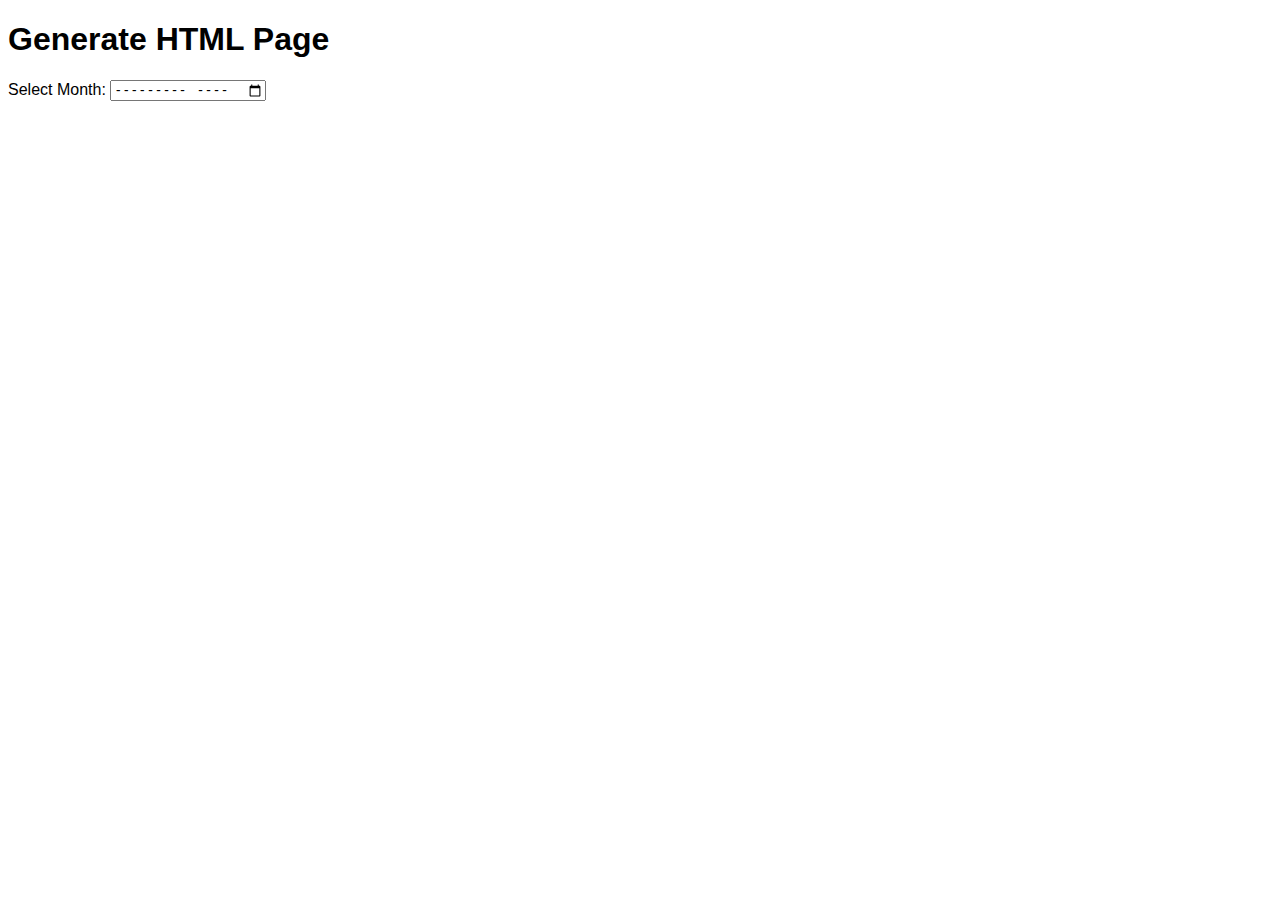
<file: finace project/10.html>
<!-- <!DOCTYPE html>
<html lang="en">
<head>
  <meta charset="UTF-8">
  <title>Excel Sheet</title>
  <link rel="stylesheet" href="10.css">
</head>
<body>
  <h1>Generate HTML Page</h1>
  <label for="inputDate">Enter Date:</label>
  <input type="date" id="inputDate" onchange="toggleButtons()">
  <button id="generateButton" onclick="generatePage()" style="display: none;">Generate Page</button>
  <button id="previousButton" onclick="generatePreviousPage()" style="display: none;">Previous Data</button>

  <div id="generatedContent"></div>

  <script src="10.js"></script>
  <script>
    function toggleButtons() {
      const inputDate = new Date(document.getElementById('inputDate').valueAsDate); // Changed to valueAsDate for better date handling

      if (!inputDate) return; // Added a check if no date is selected
      
      const currentDate = new Date();

      const generateButton = document.getElementById('generateButton');
      const previousButton = document.getElementById('previousButton');

      if (inputDate >= currentDate || inputDate.toDateString() === currentDate.toDateString()) { // Added condition for today or future date
        generateButton.style.display = 'inline-block';
        previousButton.style.display = 'none';
      } else {
        generateButton.style.display = 'none';
        previousButton.style.display = 'inline-block';
      }
    }
  </script>
</body>
</html> -->
<!DOCTYPE html>
<html lang="en">
<head>
  <meta charset="UTF-8">
  <title>Excel Sheet</title>
  <link rel="stylesheet" href="10.css">
</head>
<body>
  <h1>Generate HTML Page</h1>
  <label for="inputMonth">Select Month:</label>
  <input type="month" id="inputMonth" onchange="toggleButtons()">
  <button id="generateButton" onclick="generatePage()" style="display: none;">Generate Page</button>
  <button id="previousButton" onclick="generatePreviousPage()" style="display: none;">Previous Data</button>

  <div id="generatedContent"></div>

  <script src="10.js"></script>
  <script>
    function toggleButtons() {
      const inputMonth = document.getElementById('inputMonth').value;

      if (!inputMonth) return;

      const currentMonth = new Date().toISOString().slice(0, 7);

      const generateButton = document.getElementById('generateButton');
      const previousButton = document.getElementById('previousButton');

      if (inputMonth >= currentMonth) {
        generateButton.style.display = 'inline-block';
        previousButton.style.display = 'none';
      } else {
        generateButton.style.display = 'none';
        previousButton.style.display = 'inline-block';
      }
    }
  </script>
</body>
</html>
</file>
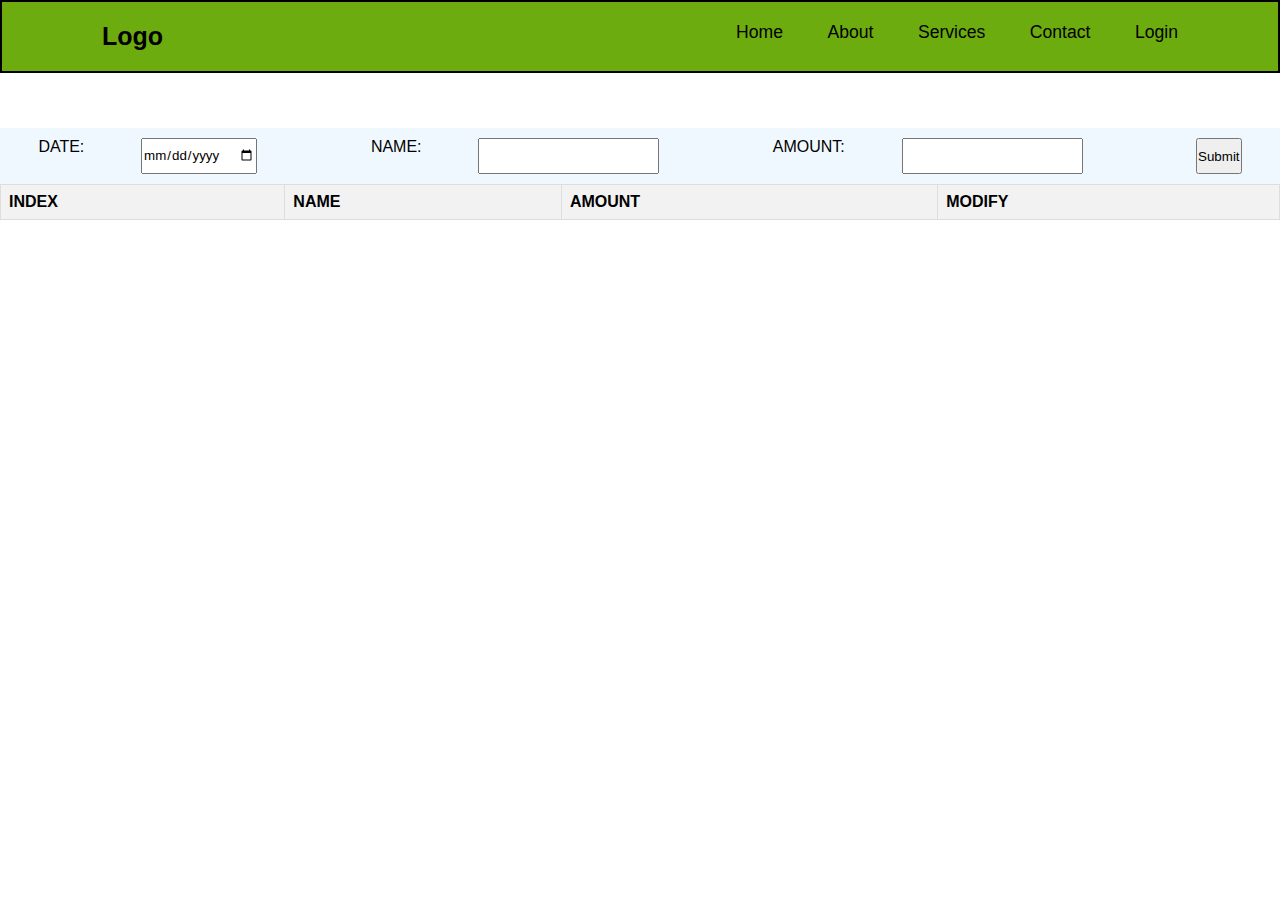
<file: finace project/project.html>
<!DOCTYPE html>
<html lang="en">
<head>
  <meta charset="UTF-8">
  <title>Excel page</title>
  <link rel="stylesheet" href="project.css">
</head>
<body>
  <div>
    <header>
      <h2 class="logo" id="selectedDate"><b>Logo</b></h2>
      <nav class="navigation">
        <a href="10.html">Home</a>
        <a href="#">About</a>
        <a href="#">Services</a>
        <a href="#">Contact</a>
        <a href="index.html">Login</a>
      </nav>
    </header>
  </div>
  <div>
    <form id="userForm">
      <label for="inputDate">DATE:</label>
      <input type="date" id="inputDate" name="inputDate" onchange="displaySelectedDate()"><br><br>

      <label for="input1">NAME:</label>
      <input type="text" id="input1" name="input1"><br><br>

      <label for="input2">AMOUNT:</label>
      <input type="text" id="input2" name="input2"><br><br>

      <input type="button" value="Submit" onclick="addToTable()">
    </form>

    <table id="excelTable">
      <thead>
        <tr>
          <th>INDEX</th>
          <th>NAME</th>
          <th>AMOUNT</th>
          <th>MODIFY</th>
        </tr>
      </thead>
      <tbody id="tableBody"></tbody>
    </table>
  </div>

  <script src="10.js"></script>
  <script>
    function addToTable() {
      const input1 = document.getElementById('input1').value;
      const input2 = document.getElementById('input2').value;

      const tableBody = document.getElementById('tableBody');
      const rowCount = tableBody.rows.length;

      const newRow = tableBody.insertRow(-1);
      const cellIndex = newRow.insertCell(0);
      const cell1 = newRow.insertCell(1);
      const cell2 = newRow.insertCell(2);
      const cellModify = newRow.insertCell(3);

      cellIndex.textContent = rowCount + 1;
      cell1.textContent = input1;
      cell2.textContent = input2;

      const modifyButton = document.createElement('button');
      modifyButton.textContent = 'Modify';
      modifyButton.onclick = function() {
        const row = this.parentNode.parentNode;
        const name = row.cells[1].textContent;
        const amount = row.cells[2].textContent;

        document.getElementById('input1').value = name;
        document.getElementById('input2').value = amount;

        const saveButton = document.createElement('button');
        saveButton.textContent = 'Save';
        saveButton.onclick = function() {
          row.cells[1].textContent = document.getElementById('input1').value;
          row.cells[2].textContent = document.getElementById('input2').value;
          cellModify.innerHTML = '';
          cellModify.appendChild(modifyButton);
          clearInputs();
          document.getElementById('input1').focus();
        };
        cellModify.innerHTML = '';
        cellModify.appendChild(saveButton);
      };
      cellModify.appendChild(modifyButton);

      clearInputs();
      document.getElementById('input1').focus();
      return false;
    }

    function displaySelectedDate() {
      const selectedDate = document.getElementById('inputDate').value;
      document.getElementById('selectedDate').textContent = `Selected Date: ${selectedDate}`;
    }

    // Event listeners for Enter key press in input fields
    document.getElementById('input1').addEventListener('keyup', function(event) {
      if (event.key === 'Enter') {
        event.preventDefault();
        document.getElementById('input2').focus();
      }
    });

    document.getElementById('input2').addEventListener('keyup', function(event) {
      if (event.key === 'Enter') {
        event.preventDefault();
        addToTable();
      }
    });

    // Function to clear inputs
    function clearInputs() {
      document.getElementById('input1').value = '';
      document.getElementById('input2').value = '';
    }
  </script>
</body>
</html>
</file>
<file: finace project/10.css>
body { font-family: Arial, sans-serif; }
input { margin-bottom: 10px; }
button { padding: 8px 16px; }
</file>
<file: finace project/project.css>
*{
  margin:0;
  padding: 0;
  box-sizing: border-box;
  font-family: 'popins',sans-serif;
  /* background: aliceblue; */

}
header{
  position: fixed;
  top:0;
  left:0;
  width: 100%;
  padding:20px 100px;
  background: rgb(109, 172, 15);
  /* background-color: rgb(92, 153, 0); */
  display: flex;
  justify-content: space-between;
  align-items: centre;
  z-index: 99;
  border: 2px solid black;
}
.logo{
  font-size: 25px;
  color:rgb(0, 0, 0);
  user-select: none;

}
.navigation a {
  position: relative;
  font-size: 1.1rem;
  color: rgb(0, 0, 0);
  text-decoration: none;
  font-weight: 500;
  margin-left: 40px;
}
.navigation a::after{
  content: '';
  position: absolute;
  left: 0;
  bottom: -6px;
  width:100%;
  height: 3px;
  background:rgb(0, 0, 0);
  border-radius: 5px;
  transform: scaleX(0);
  transition: transform .1s;
}
.navigation a:hover::after{
  transform: scaleX(1);
}
.navigation .Login {
  width: 130px;
  height:50px;
  background:transparent;
  border: 2px solid rgb(0, 0, 0);
  outline: none;
  cursor: pointer;
  font-size: 1.1rem;
  color: rgb(0, 0, 0);
  font-weight: 500;
  margin-left: 40px;
  border-radius: 6px;
}
form{
  margin-top: 10%;
  padding: 10px;;
  display: flex;
  justify-content: space-around;
  align-content: center;
  background-color: aliceblue;
}
.navigation .Login:hover{
  background:rgb(0, 0, 0);
  color: rgb(255, 255, 255);
}
table {
  border-collapse: collapse;
  width: 100%;
  background-color: rgb(215, 215, 215);
}

th, td {
  border: 1px solid #ddd;
  padding: 8px;
  text-align: left;
}

th {
  background-color: #f2f2f2;
}

tr:nth-child(even) {
  background-color: #f9f9f9;
}
</file>
